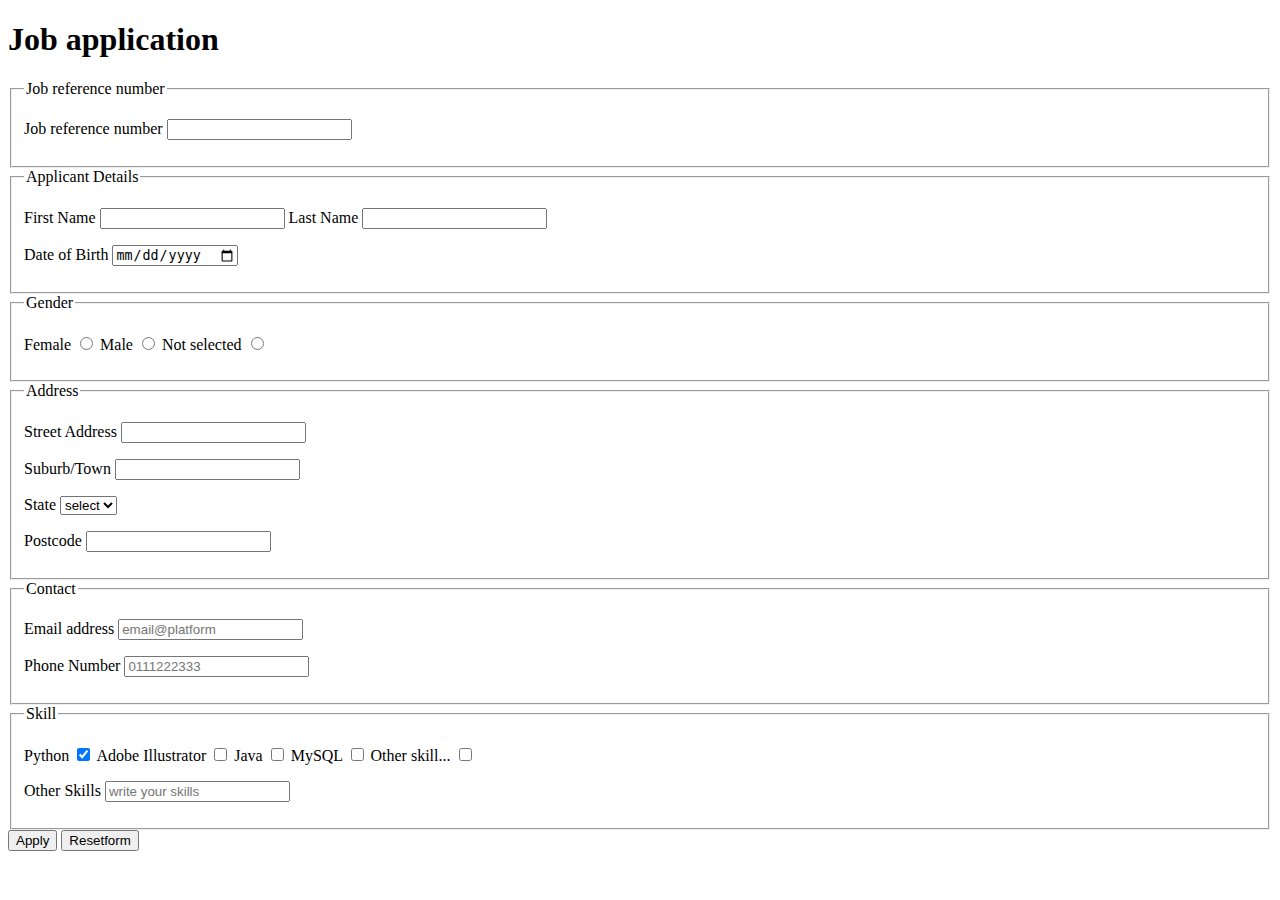
<file: project1/apply.html>
<!DOCTYPE html>
<html lang="en">
    <head>
        <meta charset="utf-8" />
        <meta name="description" content="Job application page" />
        <meta name="keywords" content="job application, cs, job, apply" />
        <meta name="author" content="Minjin Kim"  />
        <title>Apply</title>
        <!-- References to external Adobe Illustrator files -->
    </head>
    <body>
        <header>
            <h1>Job application</h1>
        </header> 
        <main>
            <form action="https://mercury.swin.edu.au/it000000/formtest.php" method="post">
                <fieldset>
                    <legend>Job reference number</legend>
                    <p>
                        <label for="jobNum">Job reference number</label>
                        <input type="text" id="jobNum" name="jobNum" maxlength="5" pattern="[a-zA-Z]{5}" required="required">
                    </p>
                </fieldset>
                <fieldset>
                    <legend>Applicant Details</legend>
                    <p>
                        <label for="firstName">First Name</label>
                        <input type="text" id="firstName" name="firstName" minlength="1" maxlength="15" pattern="[a-zA-Z]{1,15}" required="required">
                        
                        <label for="lastName">Last Name</label>
                        <input type="text" id="lastName" name="lastName" minlength="1" maxlength="15" pattern="[a-zA-Z]{1,15}" required="required">
                    </p>
                    <p>
                        <label for="DoB">Date of Birth</label>
                        <input type="date" id="DoB" name="DoB">
                    </p>
                </fieldset>
                <fieldset>
                    <legend>Gender</legend>
                    <p>
                        <label for="female">Female</label>
                        <input type="radio" id="female" name="Gender" value="female" required="required">
                        <label for="male">Male</label>
                        <input type="radio" id="male" name="Gender" value="male" required="required">
                        <label for="notSelected">Not selected</label>
                        <input type="radio" id="notSelected" name="Gender" value="notSelected" required="required"> 
                    </p>
                </fieldset>
                <fieldset>
                    <legend>Address</legend>
                    <p>
                        <label for="streetAddress">Street Address</label>
                        <input type="text" id="streetAddress" name="streetAddress" maxlength="40" pattern="[a-zA-Z0-9\s,.'-]{1,40}" required="required">
                    </p>
                    <p>
                        <label for="suburbTown">Suburb/Town</label>
                        <input type="text" id="suburbTown" name="suburbTown" maxlength="40" pattern="[a-zA-Z0-9\s,.'-]{1,40}" required="required">
                    </p>
                    <p>
                        <label>State</label>
                        <select name="state">
                            <option value="none" selected disabled>select</option>
                            <option value="VIC">VIC</option>
                            <option value="NSW">NSW</option>
                            <option value="QLD">QLD</option>
                            <option value="NT">NT</option>
                            <option value="WA">WA</option>
                            <option value="SA">SA</option>
                            <option value="TAS">TAS</option>
                            <option value="ACT">ACT</option>
                        </select>
                    </p>
                    <p>
                        <label for="postcode">Postcode</label>
                        <input type="text" id="postcode" name="postcode" pattern="\d{4}" maxlength="4" required>
                    </p>
                </fieldset>
                <fieldset>
                    <legend>Contact</legend>
                    <p>
                        <label for="email">Email address</label>
                        <input type="email" id="email" name="email" required="required" placeholder="email@platform">
                    </p>
                    <p>
                        <label for="phoneNum">Phone Number</label>
                        <input type="text" id="phoneNum" name="phoneNum" maxlength="12" pattern="\d{8,12}" required="required" placeholder="0111222333">
                    </p>
                </fieldset>
                <fieldset>
                    <legend>Skill</legend>
                    <p>
                        <label for="Python">Python</label>
                        <input type="checkbox" id="Python" name="skill[]" value="Python" checked="checked">
                        <label for="Adobe Illustrator">Adobe Illustrator</label>
                        <input type="checkbox" id="Adobe Illustrator" name="skill[]" value="Adobe Illustrator">
                        <label for="Java">Java</label>
                        <input type="checkbox" id="Java" name="skill[]" value="Java">
                        <label for="MySQL">MySQL</label>
                        <input type="checkbox" id="MySQL" name="skill[]" value="MySQL">
                        <label for="otherSkill">Other skill...</label>
                        <input type="checkbox" id="otherSkill" name="skill[]" value="otherSkill">
                    </p>
                    <p>
                        <label for="otherSkills">Other Skills</label>
                        <input type="text" id="otherSkills" name="otherSkills" maxlength="200" pattern="[a-zA-Z0-9\s,.'-]{1,200}" required="required" placeholder="write your skills">
                    </p>
                </fieldset>
                <input type="submit" value="Apply">
	            <input type="reset" value="Resetform">
            </form>
        </main>
    </body>
</html>
</file>
